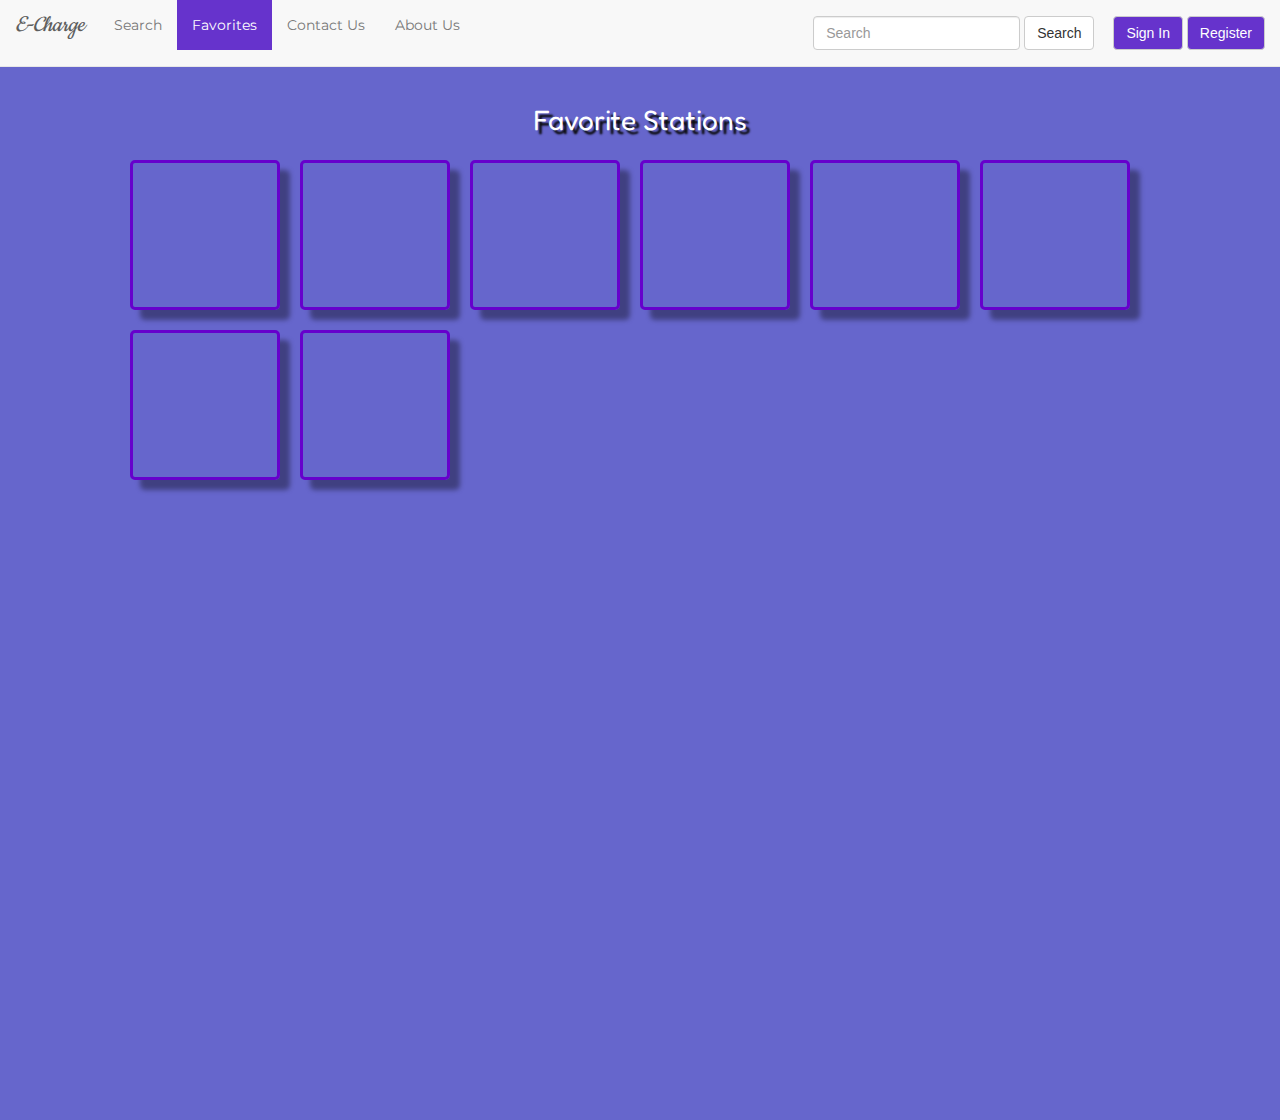
<file: favorites.html>
<!doctype html>
<html>
	<head>
		<meta charset="UTF-8">
        <meta http-equiv="X-UA-Compatible" content="IE=edge">
    	<meta name="viewport" content="width=device-width, initial-scale=1">
		<title>Favorites | E-Charge App</title>

        <!-- Fonts -->
        <link href='http://fonts.googleapis.com/css?family=Yellowtail|Viga|Fredericka+the+Great|Lily+Script+One|Lobster|Fredoka+One|Great+Vibes|Montserrat|Roboto|Play|Hammersmith+One|Lobster+Two|Orbitron|Courgette|Audiowide|Cookie|Sacramento|Luckiest+Guy' rel='stylesheet' type='text/css'> 
                                    
        <!-- CSS Reset -->
        <link rel="stylesheet" type="text/css" href="css/normalize.css">
        <!-- Bootstrap -->
        <link href="css/bootstrap.min.css" rel="stylesheet">
        <link rel="stylesheet" type="text/css" href="css/main.css">
        <link rel="stylesheet" type="text/css" href="css/favorites.css">
    </head>
    
    <body>
    	<div class="wrapper">
            <!-- Logo and Login -->
            <header>
                <!-- Site Navigation -->
                <nav class="navbar navbar-default navbar-fixed-top" role="navigation">
                    <div class="container-fluid">
                        <div class="navbar-header">
                            <button type="button" class="navbar-toggle collapsed" data-toggle="collapse" data-target="#bs-navbar-collapse">
                                <span class="sr-only">Toggle nav</span>
                                <span class="icon-bar"></span>
                                <span class="icon-bar"></span>
                                <span class="icon-bar"></span>
                            </button>
                            <a class="navbar-brand" href="index.html">E-Charge</a>
                        </div><!-- end .navbar-header -->
                        
                        <!-- links and content for toggling -->
                        <div class="collapse navbar-collapse" id="bs-navbar-collapse">
                            
                            <!-- navbar links -->
                            <ul class="nav navbar-nav navbar-left">
                                <li><a href="search.html">Search</a></li>
                                <li class="active active_nav"><a href="favorites.html">Favorites</a></li>
                                <li><a href="#">Contact Us</a></li>
                                <li><a href="#">About Us</a></li>
                            </ul><!-- end navbar links -->
                            
                            <!-- search, login, register -->
                            <form class="navbar-form navbar-right" role="search">
                                <input type="text" class="form-control" placeholder="Search">
                                <button type="submit" class="btn btn-default">Search</button>
                                <div class="form-group">
                                    <button id="signInBtn" type="button" class="btn btn-default navbar-btn userbtn">Sign In</button>
                                    <button id="registerBtn" type="button" class="btn btn-default navbar-btn userbtn">Register</button>
                                </div><!-- end form-group -->
                            </form><!-- end search, login, register -->
                        </div><!-- end #bs-navbar-collapse -->
                        
                    </div><!-- end .container-fluid -->
                </nav>
            </header>
            
            <div id="main" class="center-block">
            	<!-- Page Title -->
                <div class="container title_box">
                    <div class="row">
                        <p class="text-center page_title">Favorite Stations</p>
                	</div>
              	</div>
            
            	<div id="thumbnails" class="container center-block">
                	<div class="row center-block padme">
                    	<div class="tmn col-xs-3">
                         	<iframe src="https://www.google.com/maps/embed/v1/search?q=Electric%20Car%20Charging%20Station&key=AIzaSyBbtbF9ZuW2cu4R3BgizRWGZZNnPaxSRRs" frameborder="0"></iframe>
                            <span class="cancel">X</span>
                        </div>
                        <div class="tmn col-xs-3">
                         	<iframe src="https://www.google.com/maps/embed/v1/search?q=Electric%20Car%20Charging%20Station&key=AIzaSyBbtbF9ZuW2cu4R3BgizRWGZZNnPaxSRRs" frameborder="0"></iframe>
                            <span class="cancel">X</span>
                        </div>
                        <div class="tmn col-xs-3">
                         	<iframe src="https://www.google.com/maps/embed/v1/search?q=Electric%20Car%20Charging%20Station&key=AIzaSyBbtbF9ZuW2cu4R3BgizRWGZZNnPaxSRRs" frameborder="0"></iframe>
                            <span class="cancel">X</span>
                        </div>
                        <div class="tmn col-xs-3">
                         	<iframe src="https://www.google.com/maps/embed/v1/search?q=Electric%20Car%20Charging%20Station&key=AIzaSyBbtbF9ZuW2cu4R3BgizRWGZZNnPaxSRRs" frameborder="0"></iframe>
                            <span class="cancel">X</span>
                        </div>
                        <div class="tmn col-xs-3">
                         	<iframe src="https://www.google.com/maps/embed/v1/search?q=Electric%20Car%20Charging%20Station&key=AIzaSyBbtbF9ZuW2cu4R3BgizRWGZZNnPaxSRRs" frameborder="0"></iframe>
                            <span class="cancel">X</span>
                        </div>
                        <div class="tmn col-xs-3">
                         	<iframe src="https://www.google.com/maps/embed/v1/search?q=Electric%20Car%20Charging%20Station&key=AIzaSyBbtbF9ZuW2cu4R3BgizRWGZZNnPaxSRRs" frameborder="0"></iframe>
                            <span class="cancel">X</span>
                        </div>
                        <div class="tmn col-xs-3">
                         	<iframe src="https://www.google.com/maps/embed/v1/search?q=Electric%20Car%20Charging%20Station&key=AIzaSyBbtbF9ZuW2cu4R3BgizRWGZZNnPaxSRRs" frameborder="0"></iframe>
                            <span class="cancel">X</span>
                        </div>
                        <div class="tmn col-xs-3">
                         	<iframe src="https://www.google.com/maps/embed/v1/search?q=Electric%20Car%20Charging%20Station&key=AIzaSyBbtbF9ZuW2cu4R3BgizRWGZZNnPaxSRRs" frameborder="0"></iframe>
                            <span class="cancel">X</span>
                        </div>
                    </div><!-- end .padme -->
                </div><!-- end #thumbnails -->
            
            </div><!-- end #main -->
    
       </div><!-- end .wrapper --> 
       
       <footer>
        	<div class="row">
            	<div class="col-xs-12">
                    <a href="#">What?</a>
                    <a href="#">How?</a>
                    <a href="#">Support</a>
                    <a href="#">FAQ</a>
                    <a href="www.facebook.com"><img src="images/fb_logo_blue.png" class="icon" alt="Facebook link"> Facebook</a>
                    <a href="www.twitter.com" class="lastlink"><img src="images/Twitter_logo_blue.png" class="icon" alt="Twitter link"> Twitter</a> 
                    <p>&copy; 2014 E-Charge Finder</p>
               	</div>
            </div>
        </footer>
        
        <!-- jQuery (necessary for Bootstrap's JavaScript plugins) -->
        <script src="js/jquery-1.11.1.min.js"></script>
        <!-- Include all compiled plugins (below), or include individual files as needed -->
        <script src="js/bootstrap.min.js"></script>
        <script src="js/main.js"></script>
        <script src="js/nav_btn.js"></script>			
	</body>
</html>
</file>
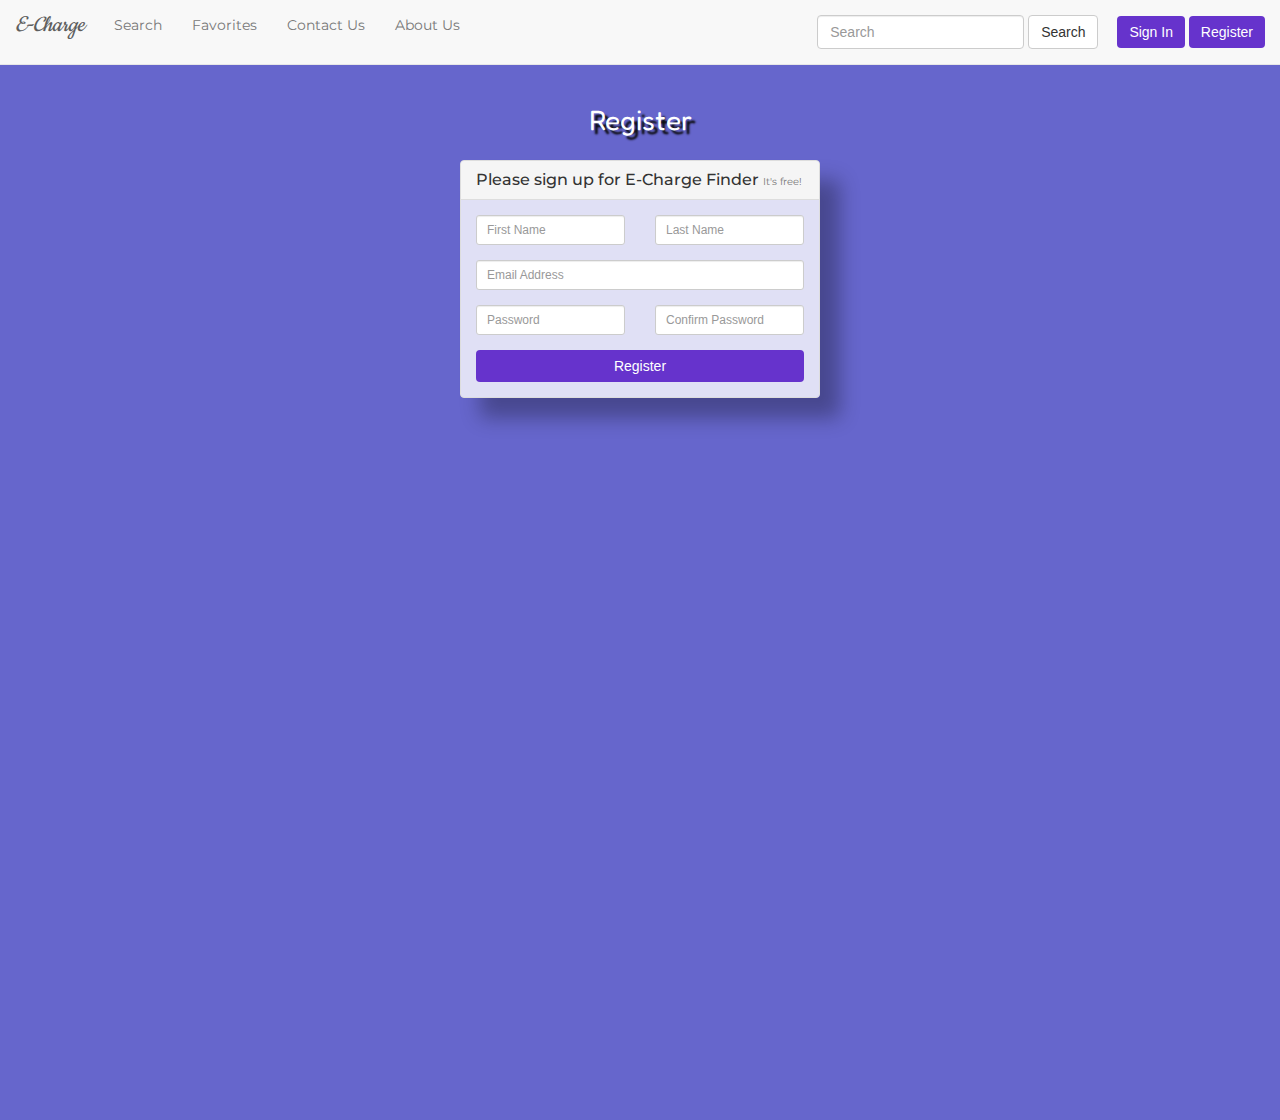
<file: register.html>
<!doctype html>
<html>
	<head>
		<meta charset="UTF-8">
   		<meta http-equiv="X-UA-Compatible" content="IE=edge">
    	<meta name="viewport" content="width=device-width, initial-scale=1">
		<title>Register | E-Charge App</title>

        <!-- Fonts -->
        <link href='http://fonts.googleapis.com/css?family=Yellowtail|Viga|Fredericka+the+Great|Lily+Script+One|Lobster|Fredoka+One|Great+Vibes|Montserrat|Roboto|Play|Hammersmith+One|Lobster+Two|Orbitron|Courgette|Audiowide|Cookie|Sacramento' rel='stylesheet' type='text/css'> 
                  
        <!-- CSS Reset -->
        <link rel="stylesheet" type="text/css" href="css/normalize.css">
        <!-- Bootstrap -->
        <link href="css/bootstrap.min.css" rel="stylesheet">        
        <link rel="stylesheet" type="text/css" href="css/main.css">
        <link rel="stylesheet" type="text/css" href="css/register.css">

    </head>
    
    <body>
    	<div class="wrapper">
            <!-- Logo and Login -->
            <header>
                <!-- Site Navigation -->
                <nav class="navbar navbar-default navbar-fixed-top" role="navigation">
                    <div class="container-fluid">
                        <div class="navbar-header">
                            <button type="button" class="navbar-toggle collapsed" data-toggle="collapse" data-target="#bs-navbar-collapse">
                                <span class="sr-only">Toggle nav</span>
                                <span class="icon-bar"></span>
                                <span class="icon-bar"></span>
                                <span class="icon-bar"></span>
                            </button>
                            <a class="navbar-brand" href="index.html">E-Charge</a>
                        </div><!-- end .navbar-header -->
                        
                        <!-- links and content for toggling -->
                        <div class="collapse navbar-collapse" id="bs-navbar-collapse">
                            
                            <!-- navbar links -->
                            <ul class="nav navbar-nav navbar-left">
                                <li><a href="search.html">Search</a></li>
                                <li><a href="favorites.html">Favorites</a></li>
                                <li><a href="#">Contact Us</a></li>
                                <li><a href="#">About Us</a></li>
                            </ul><!-- end navbar links -->
                            
                            <!-- search, login, register -->
                            <form class="navbar-form navbar-right" role="search">
                                <input type="text" class="form-control" placeholder="Search">
                                <button type="submit" class="btn btn-default">Search</button>
                                <div class="form-group">
                                    <button id="signInBtn" type="button" class="btn btn-default navbar-btn userbtn">Sign In</button>
                                    <button id="registerBtn" type="button" class="btn btn-default navbar-btn userbtn">Register</button>
                                </div><!-- end form-group -->
                            </form><!-- end search, login, register -->
                        </div><!-- end #bs-navbar-collapse -->
                        
                    </div><!-- end .container-fluid -->
                </nav>
            </header>
            
            <div id="main">
            	<!-- Page Title -->
                <div class="container title_box">
                    <div class="row">
                        <p class="text-center page_title">Register</p>
                	</div>
              	</div>
            
                <!-- Registration Form -->
                <div class="container">
                    <div class="row centered-form">
                        <div class="col-xs-12 col-sm-8 col-md-4 col-sm-offset-2 col-md-offset-4">
                            <div id="register_box" class="panel panel-default">
                                <div class="panel-heading">
                                    <h3 class="panel-title">Please sign up for E-Charge Finder <small>It's free!</small></h3>
                                </div>
                                <div class="panel-body">
                                    <form role="form">
                                        <div class="row">
                                            <div class="col-xs-6 col-sm-6 col-md-6">
                                                <div class="form-group">
                                                    <input type="text" name="first_name" id="first_name" class="form-control input-sm" placeholder="First Name">
                                                </div>
                                            </div>
                                            <div class="col-xs-6 col-sm-6 col-md-6">
                                                <div class="form-group">
                                                    <input type="text" name="last_name" id="last_name" class="form-control input-sm" placeholder="Last Name">
                                                </div>
                                            </div>
                                        </div><!-- End Row -->
        
                                        <div class="form-group">
                                            <input type="email" name="email" id="email" class="form-control input-sm" placeholder="Email Address">
                                        </div>
        
                                        <div class="row">
                                            <div class="col-xs-6 col-sm-6 col-md-6">
                                                <div class="form-group">
                                                    <input type="password" name="password" id="password" class="form-control input-sm" placeholder="Password">
                                                </div>
                                            </div>
                                            <div class="col-xs-6 col-sm-6 col-md-6">
                                                <div class="form-group">
                                                    <input type="password" name="password_confirmation" id="password_confirmation" class="form-control input-sm" placeholder="Confirm Password">
                                                </div>
                                            </div>
                                        </div><!-- End Row -->
                                    
                                        <input type="submit" value="Register" class="btn btn-info btn-block userbtn">
                                    </form>
                                </div>
                            </div>
                        </div>
                    </div>
                </div><!-- end .container for registraiton form -->
            </div><!-- end #main" -->

    	 </div><!-- end .wrapper -->
         
         <!-- Footer -->
         <footer>
        	<div class="row">
            	<div class="col-xs-12">
                    <a href="#">What?</a>
                    <a href="#">How?</a>
                    <a href="#">Support</a>
                    <a href="#">FAQ</a>
                    <a href="www.facebook.com"><img src="images/fb_logo_blue.png" class="icon" alt="Facebook link"> Facebook</a>
                    <a href="www.twitter.com" class="lastlink"><img src="images/Twitter_logo_blue.png" class="icon" alt="Twitter link"> Twitter</a> 
                    <p>&copy; 2014 E-Charge Finder</p>
               	</div>
            </div>
        </footer>
        
        
       	<!-- jQuery (necessary for Bootstrap's JavaScript plugins) -->
        <script src="js/jquery-1.11.1.min.js"></script>
        <!-- Include all compiled plugins (below), or include individual files as needed -->
        <script src="js/bootstrap.min.js"></script>
        <script src="js/main.js"></script>
        <script src="js/nav_btn.js"></script>
	</body>
</html>
</file>
<file: css/main.css>
@charset "UTF-8";
/* CSS MAIN */
html, body {
	background-color: #66C;
	height: 100%;
	min-height: 100%;
	overflow-x: hidden;
}
.wrapper {
	min-height: 100%;
}
#main {
	padding-bottom: 200px; /* must be the same height as footer */
}

/* Page Title */
.page_title {
	color: #fff;
	font-family: 'Fredoka One', cursive;
	font-size: 2em;
	text-shadow: 4px 4px 2px rgba(10, 10, 10, 1);
	margin-top: 100px;
}
.page_title + p {
	margin-top: -15px;
	text-transform: lowercase;
	text-align: center;
	color: #fff;
	font-family: 'Montserrat', sans-serif;	
}

/* Navigation */
.navbar-toggle {
	background: #63C;
}
.navbar-toggle span {
	color: #fff;
}

ul.nav {
	font-family: 'Montserrat', sans-serif;	
}
.navbar-brand {
	font-style: italic;	
	font-size: 1.8em;
	font-family: 'Cookie', cursive;
	color: #63C;
}
.form-group button:first-child {
	margin-left: 15px;	
}
.navbar-default .navbar-nav > .active > a, 
 .navbar-default .navbar-nav > .active > a:hover, 
 .navbar-default .navbar-nav > .active > a:focus {
	background-color: #63c;
	color: #fff; 
}

/* Google Map */
iframe {
	width: 100%;
	height: 600px;
	border: 3px solid #444;
	padding: 0;	
	-webkit-border-radius: 5px;
	-moz-border-radius: 5px;
	border-radius: 5px;
	
	-webkit-box-shadow: 10px 10px 5px 0px rgba(0,0,0,0.35);
	-moz-box-shadow: 10px 10px 5px 0px rgba(0,0,0,0.35);
	box-shadow: 10px 10px 5px 0px rgba(0,0,0,0.35);
}


/* Registration panels */
#about {
	background: url(../images/city_road.jpg);
}
#register {
	background: url(../images/mtn_road.jpeg)
}
#about, #register {
	background-size: cover;
	opacity: 1.0;
}
#register p {
	padding-top: 5px;
}
.registration.content:hover {
	opacity: .5;
}
#about p:hover, #register p:hover{
	opacity: 1.0;
}

.registration {
	background-color: #fff;
	color: #63c;
	border: 1px solid #039;
	padding: 15px;
	margin-top: 50px;
	font-family: 'Montserrat', sans-serif;	
	z-index: 100;
	
	-webkit-border-radius: 10px;
	-moz-border-radius: 10px;
	border-radius: 10px;
	
	-webkit-box-shadow: 10px 10px 5px 0px rgba(0,0,0,0.35);
	-moz-box-shadow: 10px 10px 5px 0px rgba(0,0,0,0.35);
	box-shadow: 10px 10px 5px 0px rgba(0,0,0,0.35);
}
.registration h2 {
	color: #fff;
	float: right;
	margin-top: 10px;
}
.registration p {
	padding: 5px;
	color: #fff;
	opacity: 0;
	z-index: 101;
	background: rgba(102, 51, 204, 0.5);
	
	-webkit-border-radius: 5px;
	-moz-border-radius: 5px;
	border-radius: 5px;
}
.registration p:first-child {
	color: #000;
	font-size: 1.5em;
	font-style: italic;
	font-weight: bold;
}
.registration button {
	margin-right: 20px;
}

.userbtn {
	background-color: #63c;
	color: #fff;	
}
.userbtn:hover {
	background-color: #66f;
	color: #fff;
	
	-webkit-box-shadow: inset 5px 5px 5px 0px rgba(0,0,0,0.3);
	-moz-box-shadow: inset 5px 5px 5px 0px rgba(0,0,0,0.3);
	box-shadow: inset 5px 5px 5px 0px rgba(0,0,0,0.3);
}

/* Footer */
footer {
	position: relative;
	margin-top: -200px; /*Negative value = Footer height */
	height: 200px;
	clear: both;
	font-family: 'Montserrat', sans-serif;	
	
	margin-top: 20px;
	padding: 20px 0 40px;
	text-align: left;	
	border-top: 2px solid #444;
	
	background: rgb(255,255,255);
	background: -moz-linear-gradient(top,  rgba(255,255,255,1) 0%, rgba(204,204,204,1) 100%);
	background: -webkit-gradient(linear, left top, left bottom, color-stop(0%,rgba(255,255,255,1)), color-stop(100%,rgba(204,204,204,1)));
	background: -webkit-linear-gradient(top,  rgba(255,255,255,1) 0%,rgba(204,204,204,1) 100%);
	background: -o-linear-gradient(top,  rgba(255,255,255,1) 0%,rgba(204,204,204,1) 100%);
	background: -ms-linear-gradient(top,  rgba(255,255,255,1) 0%,rgba(204,204,204,1) 100%);
	background: linear-gradient(to bottom,  rgba(255,255,255,1) 0%,rgba(204,204,204,1) 100%);
}
footer .row {
	margin-top: 50px;
}
footer a {
	color: #63C;
	padding-right: 20px;
	padding-left: 16px;
}
footer a:last-child {
	border-right: none;
}
footer p {
	color: #63c;
	font-weight: bold;
	font-size: .8em;
	margin-top: 10px;
	padding-left: 16px; /* Must be the same as 'footer a' padding-left */
}

/* Image fixes */
.thumbnail {
	max-width: 50%;
	max-height: 50%;
	margin-left: 10px;
}
.icon {
	width: 20px;
	height: 20px;	
}
.connect {
	text-align: left;	
}




@media (max-width: 930px) {
    .navbar-header {
        float: none;
    }
    .navbar-toggle {
        display: block;
    }
    .navbar-collapse {
        border-top: 1px solid transparent;
        box-shadow: inset 0 1px 0 rgba(255,255,255,0.1);
    }
	.navbar-collapse.collapse {
		display: hidden;
	}
    .navbar-nav {
        float: none!important;
        margin: 7.5px -15px;
    }
    .navbar-nav>li {
        float: none;
    }
    .navbar-nav>li>a {
        padding-top: 10px;
        padding-bottom: 10px;
    }
	.navbar-form button[type="submit"] {
		margin-top: 5px;
	}
	#signInBtn {
		margin-left: 0;
		float: left;
		margin-top: 20px;	
	}
	#registerBtn {
		margin-right: 0;
		margin-top: 20px;
		float: right;	
	}
	footer .row {
		margin-top: 0;
	}
	footer a {
		clear: left;
		float: left;
		margin-top: 5px;
	}
	footer p {
		float: right;
		margin-right: 15px;
	}
}
</file>
<file: css/favorites.css>
@charset "UTF-8";
/* CSS Document */
.tmn {
	position: relative;
	padding: 0;
	height: 150px;
	width: 150px;
	margin: 10px;
}
.tmn:hover {
	transform: scale(1.2);
}
.tmn iframe {
	position: absolute;
	top: 0;
	left: 0;
	width: 100%;
	height: 100%;	
	border: 3px solid #60C;
	
	-webkit-border-radius: 5px;
	-moz-border-radius: 5px;
	border-radius: 5px;
	
	-webkit-box-shadow: 10px 10px 5px 0px rgba(0,0,0,0.37);
	-moz-box-shadow: 10px 10px 5px 0px rgba(0,0,0,0.37);
	box-shadow: 10px 10px 5px 0px rgba(0,0,0,0.37);
}

.padme {
	padding-left: 50px;	
}


/* CHANGE SIZING (make smaller) */
.cancel {
	display: none;
	position: absolute;
	top:-20px;
	right:-10px;
	width:25px;
	height: 25px;
	padding-top: 2px;
	cursor: pointer;
	
	font-weight: bold;
	color: #fff;
	text-align: center;
	
	backgorund: #000;
	background: -moz-linear-gradient(top,  rgba(125,126,125,1) 0%, rgba(14,14,14,1) 100%);
	background: -webkit-gradient(linear, left top, left bottom, color-stop(0%,rgba(125,126,125,1)), color-stop(100%,rgba(14,14,14,1)));
	background: -webkit-linear-gradient(top,  rgba(125,126,125,1) 0%,rgba(14,14,14,1) 100%);
	background: -o-linear-gradient(top,  rgba(125,126,125,1) 0%,rgba(14,14,14,1) 100%);
	background: -ms-linear-gradient(top,  rgba(125,126,125,1) 0%,rgba(14,14,14,1) 100%);
	background: linear-gradient(to bottom,  rgba(125,126,125,1) 0%,rgba(14,14,14,1) 100%);

	border-radius: 50%;
	
}
.cancel:hover {
	background: rgb(162,162,162);
	background: -moz-linear-gradient(top,  rgba(162,162,162,1) 0%, rgba(81,81,81,1) 100%);
	background: -webkit-gradient(linear, left top, left bottom, color-stop(0%,rgba(162,162,162,1)), color-stop(100%,rgba(81,81,81,1)));
	background: -webkit-linear-gradient(top,  rgba(162,162,162,1) 0%,rgba(81,81,81,1) 100%);
	background: -o-linear-gradient(top,  rgba(162,162,162,1) 0%,rgba(81,81,81,1) 100%);
	background: -ms-linear-gradient(top,  rgba(162,162,162,1) 0%,rgba(81,81,81,1) 100%);
	background: linear-gradient(to bottom,  rgba(162,162,162,1) 0%,rgba(81,81,81,1) 100%);

}
.tmn:hover .cancel, .tmn.hover .cancel { 
	display: block;	
}



/*
.cancel {
	position: absolute;
	top: -2px; /* Aligns cancel button with border of .tmn 
	right: -2px;
	text-transform:lowercase;
	padding-left: 5px;
	padding-right: 5px;
	
	border: 2px solid #63C;
	border-top-right-radius: 5px;
	border-bottom-left-radius: 5px;
	
	cursor: pointer;
	
	color: #fff;
	font-family: 'Luckiest Guy', cursive;
	
	background: rgb(252,236,252);
	background: -moz-linear-gradient(top,  rgba(252,236,252,1) 0%, rgba(251,166,225,1) 50%, rgba(253,137,215,1) 51%, rgba(255,124,216,1) 100%);
	background: -webkit-gradient(linear, left top, left bottom, color-stop(0%,rgba(252,236,252,1)), color-stop(50%,rgba(251,166,225,1)), color-stop(51%,rgba(253,137,215,1)), color-stop(100%,rgba(255,124,216,1)));
	background: -webkit-linear-gradient(top,  rgba(252,236,252,1) 0%,rgba(251,166,225,1) 50%,rgba(253,137,215,1) 51%,rgba(255,124,216,1) 100%);
	background: -o-linear-gradient(top,  rgba(252,236,252,1) 0%,rgba(251,166,225,1) 50%,rgba(253,137,215,1) 51%,rgba(255,124,216,1) 100%);
	background: -ms-linear-gradient(top,  rgba(252,236,252,1) 0%,rgba(251,166,225,1) 50%,rgba(253,137,215,1) 51%,rgba(255,124,216,1) 100%);
	background: linear-gradient(to bottom,  rgba(252,236,252,1) 0%,rgba(251,166,225,1) 50%,rgba(253,137,215,1) 51%,rgba(255,124,216,1) 100%);
}

.cancel:hover {
	background: rgb(255,124,216);
	background: -moz-linear-gradient(top,  rgba(255,124,216,1) 0%, rgba(253,137,215,1) 49%, rgba(251,166,225,1) 50%, rgba(252,236,252,1) 100%);
	background: -webkit-gradient(linear, left top, left bottom, color-stop(0%,rgba(255,124,216,1)), color-stop(49%,rgba(253,137,215,1)), color-stop(50%,rgba(251,166,225,1)), color-stop(100%,rgba(252,236,252,1)));
	background: -webkit-linear-gradient(top,  rgba(255,124,216,1) 0%,rgba(253,137,215,1) 49%,rgba(251,166,225,1) 50%,rgba(252,236,252,1) 100%);
	background: -o-linear-gradient(top,  rgba(255,124,216,1) 0%,rgba(253,137,215,1) 49%,rgba(251,166,225,1) 50%,rgba(252,236,252,1) 100%);
	background: -ms-linear-gradient(top,  rgba(255,124,216,1) 0%,rgba(253,137,215,1) 49%,rgba(251,166,225,1) 50%,rgba(252,236,252,1) 100%);
	background: linear-gradient(to bottom,  rgba(255,124,216,1) 0%,rgba(253,137,215,1) 49%,rgba(251,166,225,1) 50%,rgba(252,236,252,1) 100%);
	
	-webkit-box-shadow: inset 2px 2px 5px 0px rgba(0,0,0,0.3);
	-moz-box-shadow: inset 2px 2px 5px 0px rgba(0,0,0,0.3);
	box-shadow: inset 2px 2px 5px 0px rgba(0,0,0,0.3);
}


*/
</file>
<file: css/register.css>
@charset "UTF-8";
/* CSS Document */

.title_box {
	margin-bottom: -175px;
}
.centered-form{
	margin-top: 60px;
}

.centered-form .panel{
	background: rgba(255, 255, 255, 0.8);
	box-shadow: rgba(0, 0, 0, 0.3) 20px 20px 20px;
}
.panel-title {
	font-family: 'Montserrat', sans-serif;	
}
.userbtn {
	border: none;	
}
#register_box {
	margin-top: 125px;	
}
</file>
